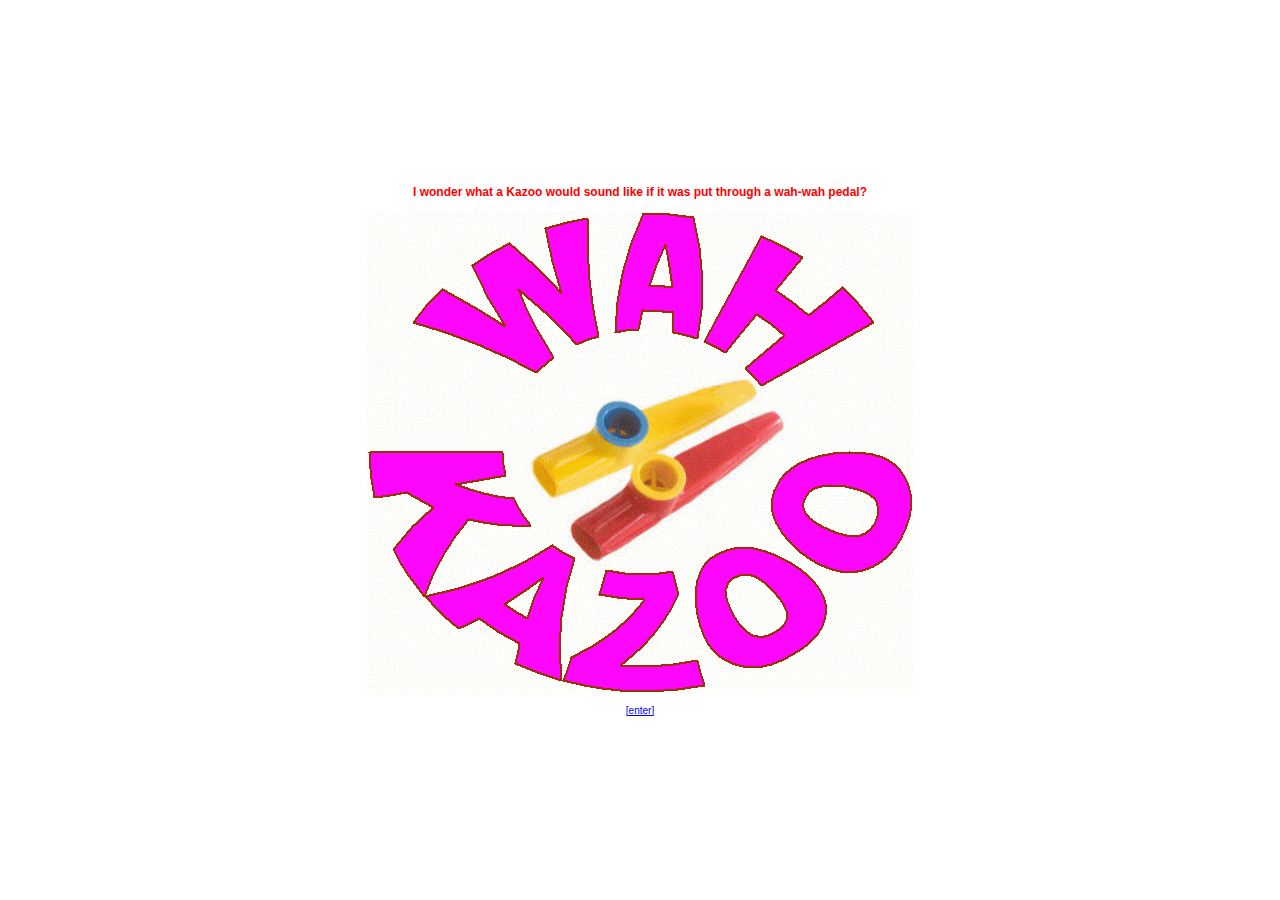
<file: index.html>
<html>
<head>
	<meta http-equiv="Content-Type" content="text/html">
	<meta name="DESCRIPTION" content="Wah Kazoo!">
	<meta name="KEYWORDS" content="wah,kazoo,wah wah,pedal,mp3,download,doctor who,dr,who,dr who,rainbow,I'm The Urban Spaceman,urban spaceman,Blow Up A Go-Go,rainbow,theme">
	<link rel="stylesheet" href="wahkazoo.css" TYPE="text/css">
        <link rel="SHORTCUT ICON" href="favicon.ico">
	<title>Wah Kazoo!</title>
</head>

<body>

<table width=100% height=100%><tr><td valign=middle align=center>
	<P><font color=red><b>I wonder what a Kazoo would sound like if it was put through a wah-wah pedal?</b></font><br>
	<P><a href=index2.html><img border=0 width=548 height=482 alt="Click here to discover Wah Kazoo!" src=images/logopink2.gif></a>
	<P><small><a href=index2.html>[enter]</a></small>
	<p>
</tr></td></table>

</body>

</html>
</file>
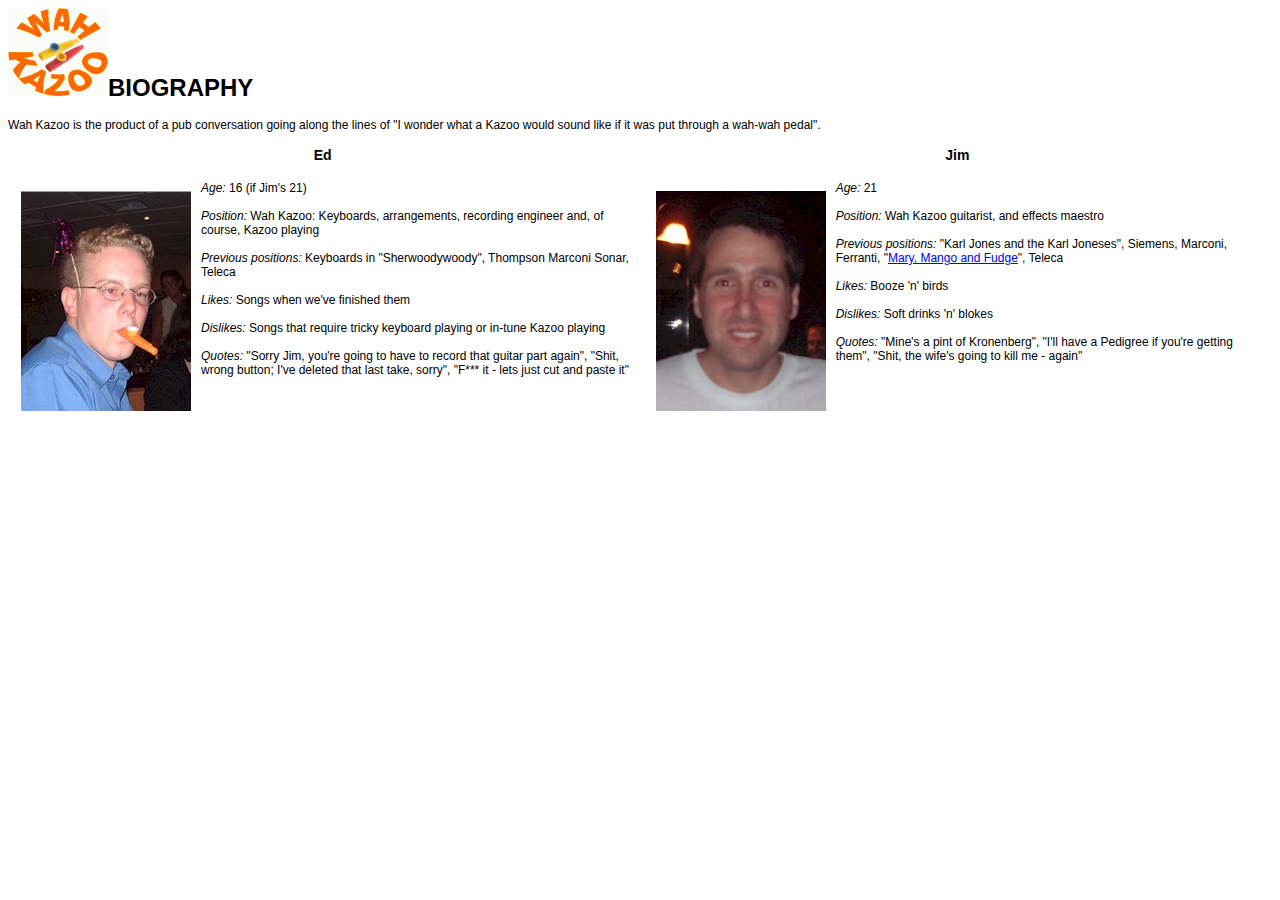
<file: biog.html>
<html>
<head>

<meta http-equiv="Content-Type" content="text/html">
<meta name="DESCRIPTION" content="Wah Kazoo! Biography">
<meta name="KEYWORDS" content="wah,kazoo,wah wah,pedal,mp3,biography,biog,bio,download,doctor who,dr,who,dr who,rainbow,I'm The Urban Spaceman,urban spaceman,Blow Up A Go-Go,rainbow,theme">
<link rel="stylesheet" href="wahkazoo.css" TYPE="text/css">
<title>Wah Kazoo! Biography</title>
</head>
<body>

<H1><a href=home.html><img border=0 width=100 height=88 src=images/logoorange2_100.gif></a>BIOGRAPHY</H1>

<P>Wah Kazoo is the product of a pub conversation going along the lines of "I wonder what a Kazoo would sound like if it was put through a wah-wah pedal".

<P>
<table align=center border=0>
  <tr>
    <td width=50% align=center><h3>Ed</h3></td>
    <td>&nbsp;</td>
    <td width=50% align=center><h3>Jim</h3></td>
  </tr>
  <tr>
    <td width=50% align=left valign=top>
    <img align=left hspace=10 vspace=10 width=170 height=220 alt="Ed Wah Kazoo" src=images/ed.jpg>
    <em>Age:</em> 16 (if Jim's 21)<br><br>
    <em>Position:</em> Wah Kazoo: Keyboards, arrangements, recording engineer and, of course, Kazoo playing<br><br>
    <em>Previous positions:</em> Keyboards in "Sherwoodywoody", Thompson Marconi Sonar, Teleca<br><br>
    <em>Likes:</em> Songs when we've finished them<br><br>
    <em>Dislikes:</em> Songs that require tricky keyboard playing or in-tune Kazoo playing<br><br>
    <em>Quotes:</em> "Sorry Jim, you're going to have to record that guitar part again", "Shit, wrong button; I've deleted that last take, sorry", "F*** it - lets just cut and paste it"<br><br>
    </td>
    <td>&nbsp;</td>
    <td width=50% align=left valign=top>
    <img align=left hspace=10 vspace=10 width=170 height=220 alt="Jim Wah Kazoo" src=images/jim.jpg>
    <em>Age:</em> 21<br><br>
    <em>Position:</em> Wah Kazoo guitarist, and effects maestro<br><br>
    <em>Previous positions:</em> "Karl Jones and the Karl Joneses", Siemens, Marconi, Ferranti, "<a href=http://web.archive.org/web/20070712031726/http://communities.msn.co.uk/MaryMangoandFudge>Mary, Mango and Fudge</a>", Teleca<br><br>
    <em>Likes:</em> Booze 'n' birds<br><br>
    <em>Dislikes:</em> Soft drinks 'n' blokes<br><br>
    <em>Quotes:</em> "Mine's a pint of Kronenberg", "I'll have a Pedigree if you're getting them", "Shit, the wife's going to kill me - again"
    </td>
  </tr>
</table>

</body>
</html>
</file>
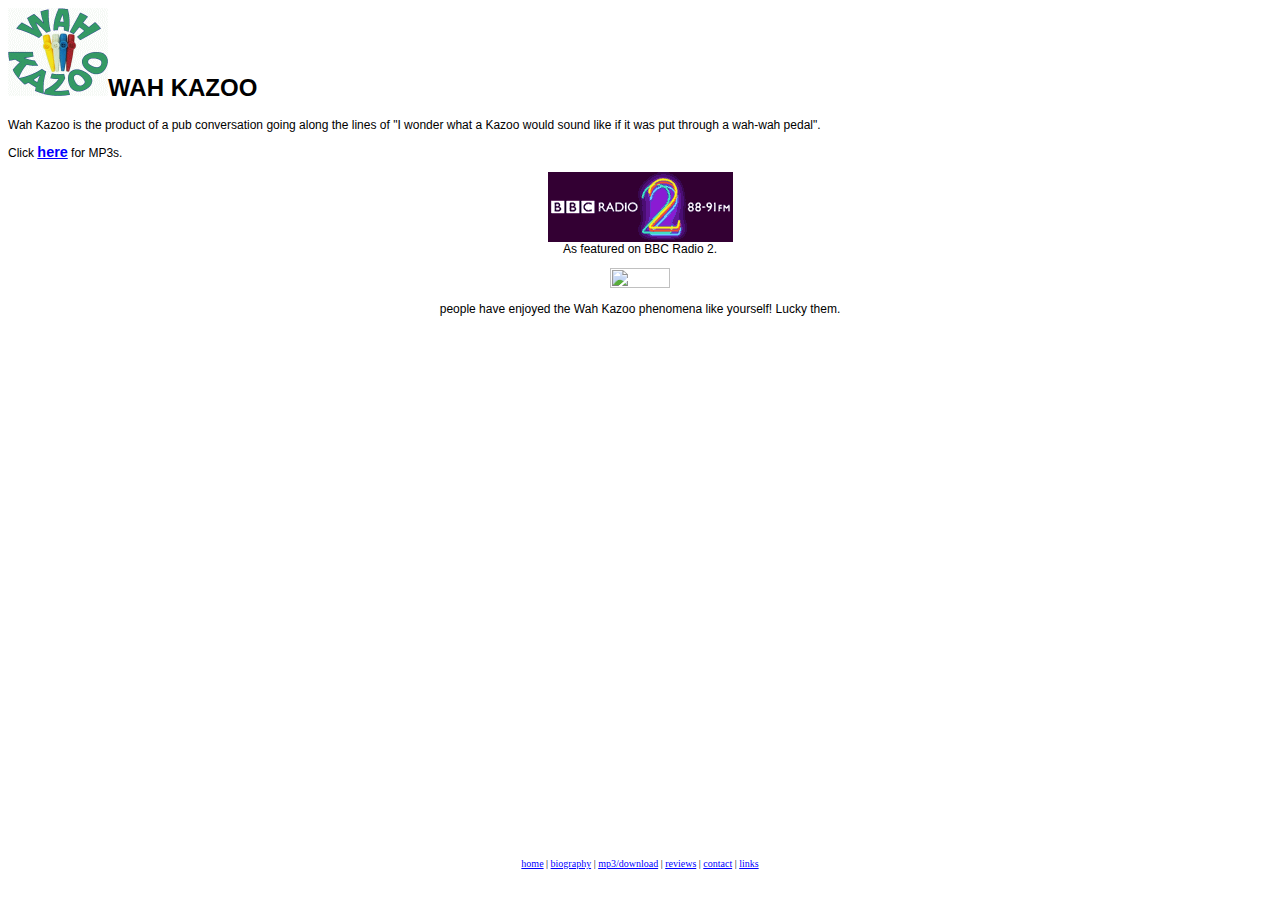
<file: index2.html>
<html>
<head>
<meta http-equiv="Content-Type" content="text/html">
<meta name="DESCRIPTION" content="Wah Kazoo!">
<meta name="KEYWORDS" content="wah,kazoo,wah wah,pedal">
<link rel="stylesheet" href="wahkazoo.css" TYPE="text/css">
<link rel="SHORTCUT ICON" href="favicon.ico">
<title>Wah Kazoo!</title>
</head>
<frameset rows="*,50" FRAMEBORDER=NO FRAMESPACING=0 BORDER=0>
  <frame src="home.html"   name="main" scrolling="auto">
  <frame src="menu.html"   name="menu" scrolling="auto">

  <noframes>
  No frames? <a href=menu.html>Click here</a> for the menu
  </noframes>
</frameset>
</html>
</file>
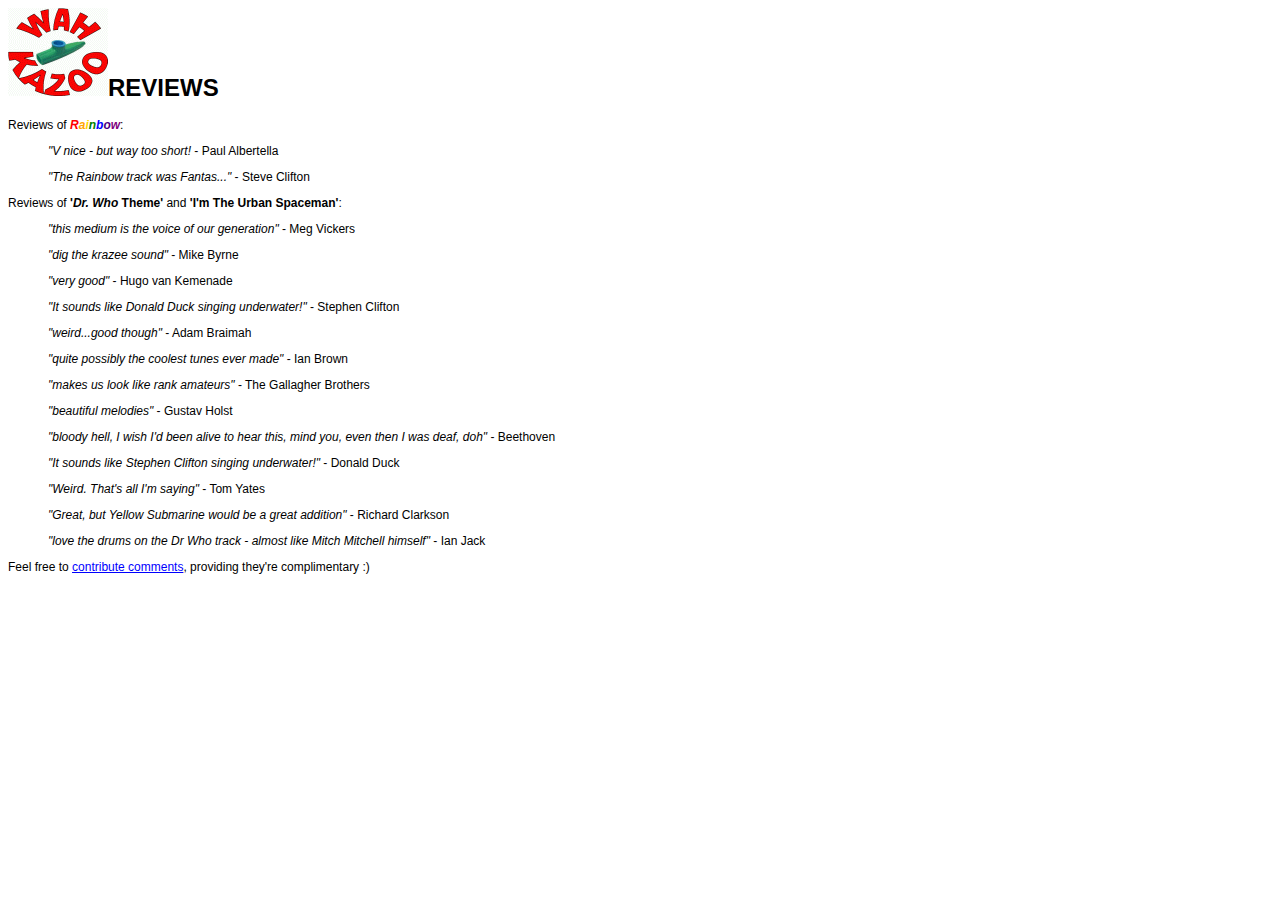
<file: reviews.html>
<html>
<head>
<meta http-equiv="Content-Type" content="text/html">
<meta name="DESCRIPTION" content="Wah Kazo! Reviews">
<meta name="KEYWORDS" content="wah,kazoo,wah wah,pedal,reviews,mp3,download,doctor who,dr,who,dr who,rainbow,I'm The Urban Spaceman,urban spaceman,Blow Up A Go-Go,rainbow,theme">
<link rel="stylesheet" href="wahkazoo.css" TYPE="text/css">
<title>Wah Kazoo! Reviews</title>
</head>
<body>

<H1><a href=home.html><img border=0 width=100 height=88 src=images/logored1_100.gif></a>REVIEWS</H1>

<P>Reviews of <strong><em><font color=red>R</font><font color=orange>a</font><font color=gold>i</font><font color=green>n</font><font color=blue>b</font><font color=indigo>o</font><font color=purple>w</font></em></strong>:

<blockquote>
<P><em>"V nice - but way too short!</em> - Paul Albertella
<P><em>"The Rainbow track was Fantas..."</em> - Steve Clifton


</blockquote>

<P>Reviews of <strong>'<em>Dr. Who</em> Theme'</strong> and <strong>'I'm The Urban Spaceman'</strong>:

<blockquote>
<P><em>"this medium is the voice of our generation"</em> - Meg Vickers
<P><em>"dig the krazee sound"</em> - Mike Byrne
<P><em>"very good"</em> - Hugo van Kemenade
<P><em>"It sounds like Donald Duck singing underwater!"</em> - Stephen Clifton
<P><em>"weird...good though"</em> - Adam Braimah
<P><em>"quite possibly the coolest tunes ever made"</em> - Ian Brown
<P><em>"makes us look like rank amateurs"</em> - The Gallagher Brothers
<P><em>"beautiful melodies"</em> - Gustav Holst
<P><em>"bloody hell, I wish I'd been alive to hear this, mind you, even then I was deaf, doh"</em> - Beethoven
<P><em>"It sounds like Stephen Clifton singing underwater!"</em> - Donald Duck
<P><em>"Weird. That's all I'm saying"</em> - Tom Yates
<P><em>"Great, but Yellow Submarine would be a great addition"</em> - Richard Clarkson
<P><em>"love the drums on the Dr Who track - almost like Mitch Mitchell himself"</em> - Ian Jack
</blockquote>


<P>Feel free to <a href=contact.html>contribute comments</a>, providing they're complimentary :)
</body>
</html>
</file>
<file: wahkazoo.css>
body      { font-family: Verdana, Arial, Helvetica, sans-serif;
            font-size : 12px;
}
p,td      { font-family: Verdana, Arial, Helvetica, sans-serif;
            font-size : 12px;
}
a:link    { color: blue }
a:active  { color: pink }
a:visited { color: purple }
a:hover   { color: red }
.title    { font-size: 16px; font-weight: bold; text-align: center }
.subtitle { color: yellow }
.menu     { text-align: center }
.copy     { font-size: smaller }
.download { font-size: smaller; color: yellow }
</file>
